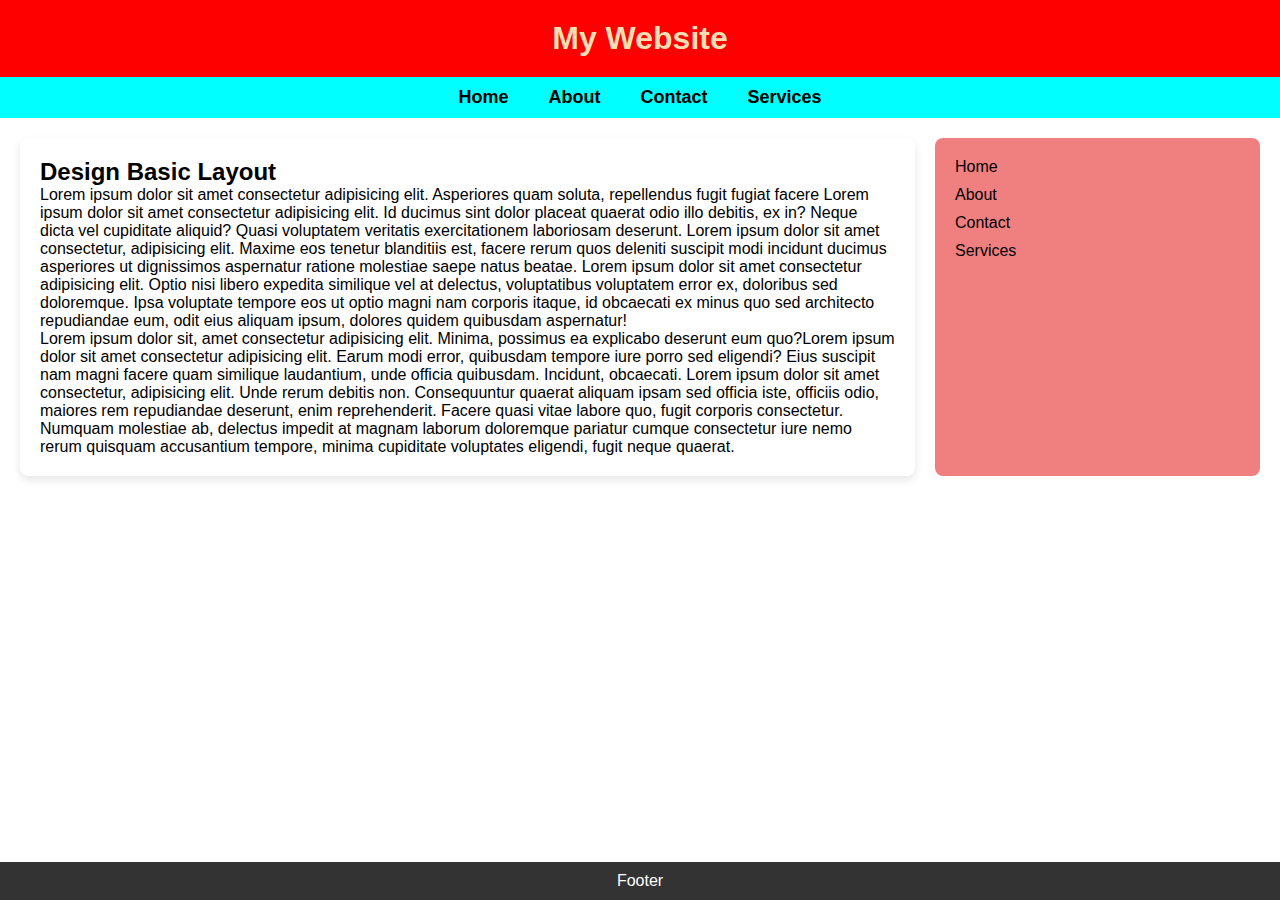
<file: index.html>
<!DOCTYPE html>
<html lang="en">
<head>
    <meta charset="UTF-8">
    <meta name="viewport" content="width=device-width, initial-scale=1.0">
    <title>Document</title>
    <link rel="stylesheet" href="./style.css">
</head>
<body>
    <header>
        <h1>My Website</h1>
    </header>
    <nav>
        <ul>
            <li><a href="#">Home</a></li>
            <li><a href="#">About</a></li>
            <li><a href="#">Contact</a></li>
            <li><a href="#">Services</a></li>
        </ul>
    </nav>
    <div class="container">
        <main>
            <h2>Design Basic Layout</h2>
            <p>Lorem ipsum dolor sit amet consectetur adipisicing elit. Asperiores quam soluta, repellendus fugit fugiat facere Lorem ipsum dolor sit amet consectetur adipisicing elit. Id ducimus sint dolor placeat quaerat odio illo debitis, ex in? Neque dicta vel cupiditate aliquid? Quasi voluptatem veritatis exercitationem laboriosam deserunt. Lorem ipsum dolor sit amet consectetur, adipisicing elit. Maxime eos tenetur blanditiis est, facere rerum quos deleniti suscipit modi incidunt ducimus asperiores ut dignissimos aspernatur ratione molestiae saepe natus beatae. Lorem ipsum dolor sit amet consectetur adipisicing elit. Optio nisi libero expedita similique vel at delectus, voluptatibus voluptatem error ex, doloribus sed doloremque. Ipsa voluptate tempore eos ut optio magni nam corporis itaque, id obcaecati ex minus quo sed architecto repudiandae eum, odit eius aliquam ipsum, dolores quidem quibusdam aspernatur!</p>
            <p>Lorem ipsum dolor sit, amet consectetur adipisicing elit. Minima, possimus ea explicabo deserunt eum quo?Lorem ipsum dolor sit amet consectetur adipisicing elit. Earum modi error, quibusdam tempore iure porro sed eligendi? Eius suscipit nam magni facere quam similique laudantium, unde officia quibusdam. Incidunt, obcaecati. Lorem ipsum dolor sit amet consectetur, adipisicing elit. Unde rerum debitis non. Consequuntur quaerat aliquam ipsam sed officia iste, officiis odio, maiores rem repudiandae deserunt, enim reprehenderit. Facere quasi vitae labore quo, fugit corporis consectetur. Numquam molestiae ab, delectus impedit at magnam laborum doloremque pariatur cumque consectetur iure nemo rerum quisquam accusantium tempore, minima cupiditate voluptates eligendi, fugit neque quaerat.</p>
        </main>
        <aside>
            <ul>
                <li><a href="#">Home</a></li>
                <li><a href="#">About</a></li>
                <li><a href="#">Contact</a></li>
                <li><a href="#">Services</a></li>
            </ul>
        </aside>

    </div>

    <footer>
        <p>Footer</p>
    </footer>
</body>
</html>
</file>
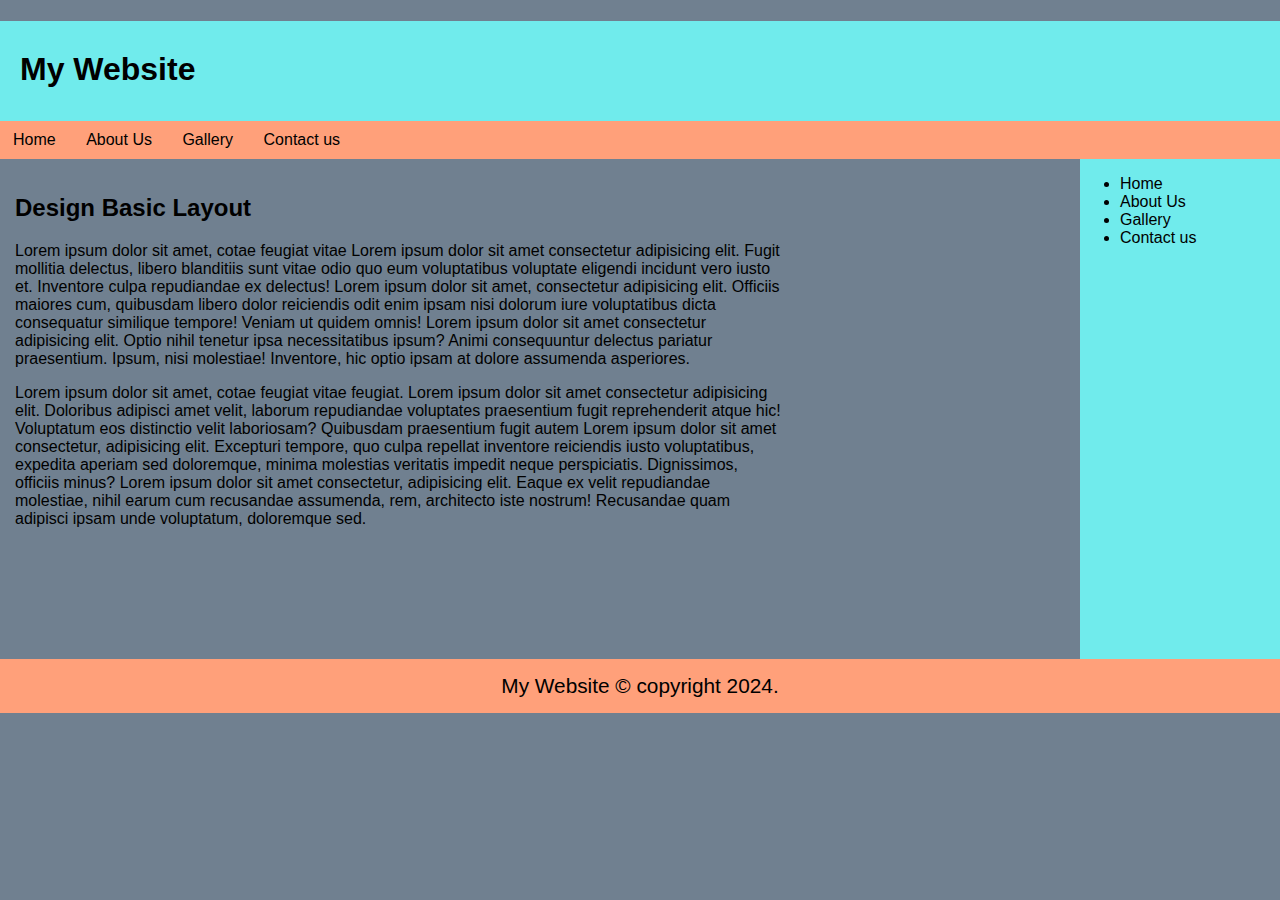
<file: pra/pra.html>
<!DOCTYPE html>
<html lang="en">

<head>
    <meta charset="UTF-8">
    <meta name="viewport" content="width=device-width, initial-scale=1.0">
    <title>Document</title>
    <link rel="stylesheet" href="./cs.css">
</head>

<body>
    <div>
        <div id="header">
            <h1>My Website</h1>
        </div>
        <div id="menu">
            <ul>
                <li><a href="index.html">Home</a></li>
                <li><a href="About.html" target="_blank">About Us</a></li>
                <li><a href="gallery.html" target="_blank">Gallery</a></li>
                <li><a href="contact.html" target="_blank">Contact us</a></li>
            </ul>
        </div>
        <div id="content">
            <h2>Design Basic Layout</h2>
            <p>Lorem ipsum dolor sit amet, cotae feugiat vitae Lorem ipsum dolor sit amet consectetur adipisicing elit. Fugit mollitia delectus, libero blanditiis sunt vitae odio quo eum voluptatibus voluptate eligendi incidunt vero iusto et. Inventore culpa repudiandae ex delectus! Lorem ipsum dolor sit amet, consectetur adipisicing elit. Officiis maiores cum, quibusdam libero dolor reiciendis odit enim ipsam nisi dolorum iure voluptatibus dicta consequatur similique tempore! Veniam ut quidem omnis! Lorem ipsum dolor sit amet consectetur adipisicing elit. Optio nihil tenetur ipsa necessitatibus ipsum? Animi consequuntur delectus pariatur praesentium. Ipsum, nisi molestiae! Inventore, hic optio ipsam at dolore assumenda asperiores.</p>
            <p>Lorem ipsum dolor sit amet, cotae feugiat vitae feugiat. Lorem ipsum dolor sit amet consectetur adipisicing elit. Doloribus adipisci amet velit, laborum repudiandae voluptates praesentium fugit reprehenderit atque hic! Voluptatum eos distinctio velit laboriosam? Quibusdam praesentium fugit autem Lorem ipsum dolor sit amet consectetur, adipisicing elit. Excepturi tempore, quo culpa repellat inventore reiciendis iusto voluptatibus, expedita aperiam sed doloremque, minima molestias veritatis impedit neque perspiciatis. Dignissimos, officiis minus? Lorem ipsum dolor sit amet consectetur, adipisicing elit. Eaque ex velit repudiandae molestiae, nihil earum cum recusandae assumenda, rem, architecto iste nostrum! Recusandae quam adipisci ipsam unde voluptatum, doloremque sed.</p>
        </div>
        <div id="sidebar">
            <ul>
                <li><a href="#">Home</a></li>
                <li><a href="#">About Us</a></li>
                <li><a href="#">Gallery</a></li>
                <li><a href="#">Contact us</a></li>
            </ul>
        </div>
        <div id="footer">
            My Website © copyright 2024.
        </div>
    </div>
</body>

</html>
</file>
<file: style.css>
*{
    margin: 0px;
    padding: 0px;
    box-sizing: border-box;
}

body{
    font-family: arial, sans-serif;
}

header{
    background-color: red;
    color: wheat;
    text-align: center;
    padding: 20px 0;
}

nav{
    background-color: cyan;
    text-align: center;
    padding: 10px;
}

nav ul{
    list-style: none;
    display: flex;
    justify-content: center;
}

nav ul li{
    margin: 0 20px;
}

nav ul li a{
    text-decoration: none;
    color: black;
    font-weight: bold;
    font-size: 18px;
}

.container{
    display: flex;
    justify-content: space-between;
    padding: 20px;
}

main{
    flex: 3;
    padding: 20px;
    background-color: white;
    box-shadow: 0 4px 8px rgba(0, 0, 0, 0.1);
    border-radius: 8px;
}

aside{
    flex: 1;
    background-color: lightcoral;
    padding: 20px;
    margin-left: 20px;
    border-radius: 8px;
    color: white;
}

aside ul{
    list-style: none;
}

aside ul li{
    margin-bottom: 10px;
}

aside ul li a{
    text-decoration: none;
    color: black;
    font-size: 16px;
}

footer{
    background-color: #333;
    color: white;
    text-align: center;
    padding: 10px;
    position: fixed;
    width: 100%;
    bottom: 0;
}
</file>
<file: pra/cs.css>
body {
    font-family: arial, helvetica;
    background: slategrey;
    margin: 0;
    padding: 0;
}

#wrapper {
    border: 0px solid black;
    width: 1000px;
    background-color: white;
    margin: 0 auto;
}

#header {
    background-color: #70ebec;
    height: 100px;
}

#header h1 {
    padding: 30px 0 0 20px;
}

#menu {
    background: lightsalmon;
}

#menu ul {
    padding: 0;
    margin: 0;
}

#menu li {
    display: inline-block;
}

#menu li a {
    color: black;
    display: block;
    padding: 10px 13px;
    text-decoration: none;
}
    
#menu li a:hover {
    background: #f44148;
    color: #fefffe;
}

#content {
    width: 800px;
    min-height: 500px;
    padding: 15px;
    float: left;
    box-sizing: border-box;
}
 
#sidebar {
    background-color: #70ebec;
    width: 200px;
    min-height: 500px;
    float: right;
}

#sidebar a {
    color: black;
    text-decoration: none;
}

#footer {
    background: lightsalmon;
    clear: both;
    font-size: 1.3rem;
    text-align: center;
    padding: 15px 10px;
}
</file>
